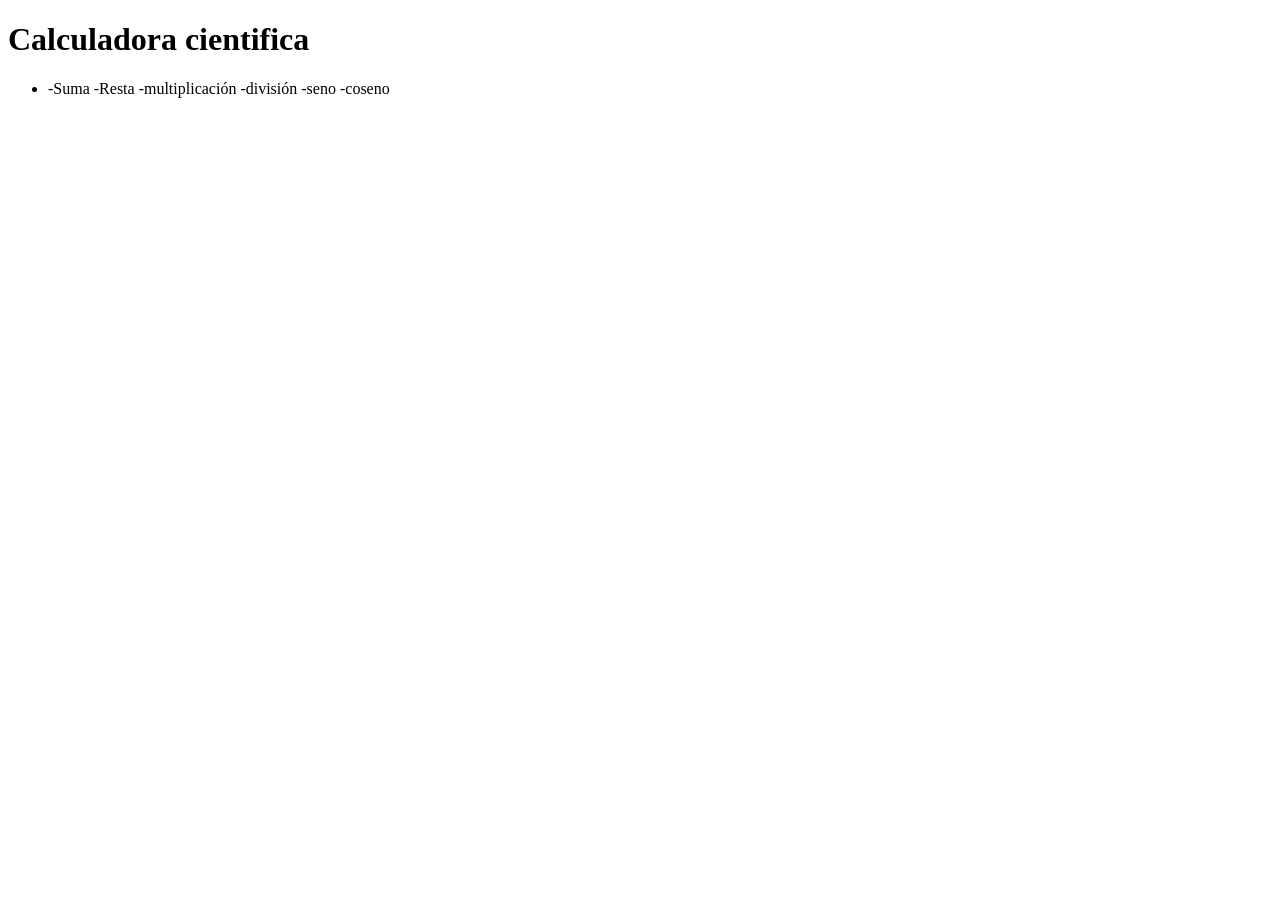
<file: Calculadora cientifica.html>
<!DOCTYPE html>
<html lang="en">
<head>
    <meta charset="UTF-8">
    <meta name="viewport" content="width=device-width, initial-scale=1.0">
    <title>Calculadora cientifica</title>
</head>
<body>
    <H1>Calculadora cientifica</H1>
    <ul>
        <li>
            -Suma
            -Resta
            -multiplicación
            -división
            -seno
            -coseno

        </li>
    </ul>
    <script>
        alert ("Trabajando en ello")
    </script>
</body>
</html>
</file>
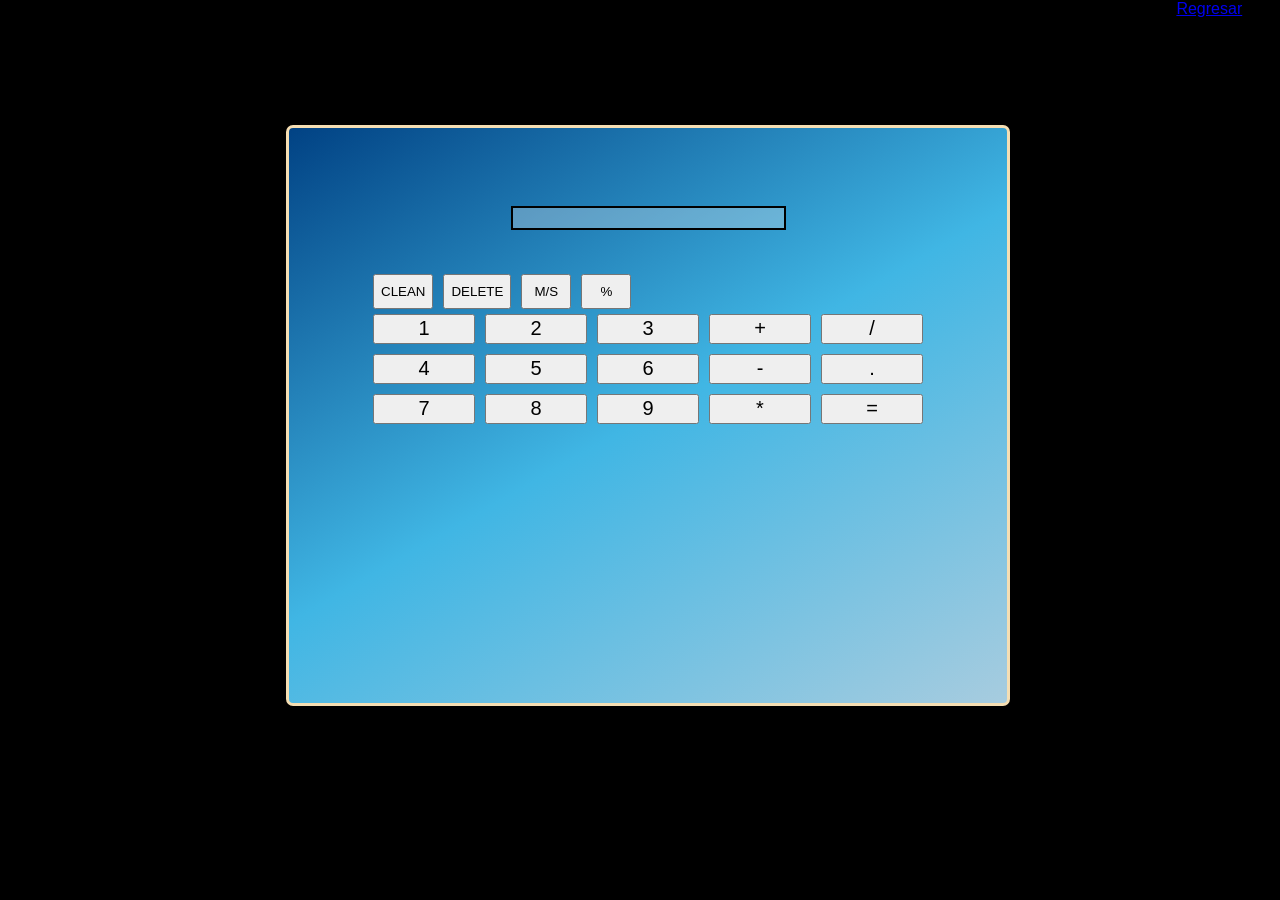
<file: Calculadora simple.html>
<!DOCTYPE html>
<html lang="en">
<head>
    <link rel="stylesheet" href="Css\style2.css">
    <meta charset="UTF-8">
    <meta name="viewport" content="width=device-width, initial-scale=1.0">
    <title>Calculadora simple</title>
</head>
<body>
<div class ="head">
    <header>
    <a href="Pagina principal.html" class="Regresar">Regresar</a>
    </div>
    </header>
   <div class="container">
    <div class="card">
    <input type = "text" id = "display" disabled> 

    <div class = "b1">
    <button id = "clean" class = "operator"> CLEAN</button>
    <button id = "delete" class = "operator"> DELETE</button>
    <button id = "m/s" class = "operator">M/S</button>
    <button id = "porcentaje" class = "operator"> %</button>
    </div>

    <div class="Botones-fila">
    <button id = "1">1</button>
    <button id = "2">2</button>
    <button id = "3">3</button>
     <button id = "suma" class = "operator"> +</button>
     <button id = "division" class = "operator"> /</button>
    </div>
    
    <div class="Botones-fila">
    <button id = "4">4</button>
    <button id = "5">5</button>
    <button id = "6">6</button>
      <button id = "resta" class = "operator"> -</button>
        <button id = "punto" class = "operator"> .</button>
    </div>

    <div class="Botones-fila">
    <button id = "7">7</button>
    <button id = "8">8</button>
    <button id = "9">9</button>
        <button id = "multiplicacion" class = "operator"> *</button>
         <button id = "igual" class = "operator"> =</button>
         </div>
        </div>
   </div> 
     <script>
      document.addEventListener("DOMContentLoaded", function(){
    const display = document.getElementById("display");
    const buttons = document.querySelectorAll("button");

    buttons.forEach((btn) => {
        btn.addEventListener("click", () => {

            // Obtener ID y texto del botón
            const id = btn.id;
            const texto = btn.textContent.trim();

            console.log("Botón clickeado:", {id: id, texto: texto});

        if(btn.id === "igual"){
            try {
                    display.value = eval(display.value || "0");  // ✅ CON try-catch
                } catch {
                    display.value = "Error";
                }
            } 
            else if (btn.id === "clean") {
            display.value = "";

        } else if (btn.id == "delete" ){
            display.value = display.value.slice(0, -1)

        }else if (btn.id === "porcentaje"){
             try {
                    display.value = (parseFloat(display.value) / 100).toString();
                } catch {
                    display.value = "Error";
                }
            }
        else if (btn.id === "suma"){
            display.value += "+";

        }else if (btn.id === "resta"){
            display.value += "-";

        }else if (btn.id === "multiplicacion"){
            display.value += "*";

        }else if (btn.id === "division"){
            display.value += "/";

        }else if (id === "punto") {
        display.value += ".";

        }else if (id === "m/s") {
            console.log("Saludos");
        
        }else if (["1","2","3","4","5","6","7","8","9","0"].includes(id)) {
            display.value += id;
        }else{
            display.value += btn.textContent;

        }
})
    })
})

 //




     </script>
</body>
</html>
</file>
